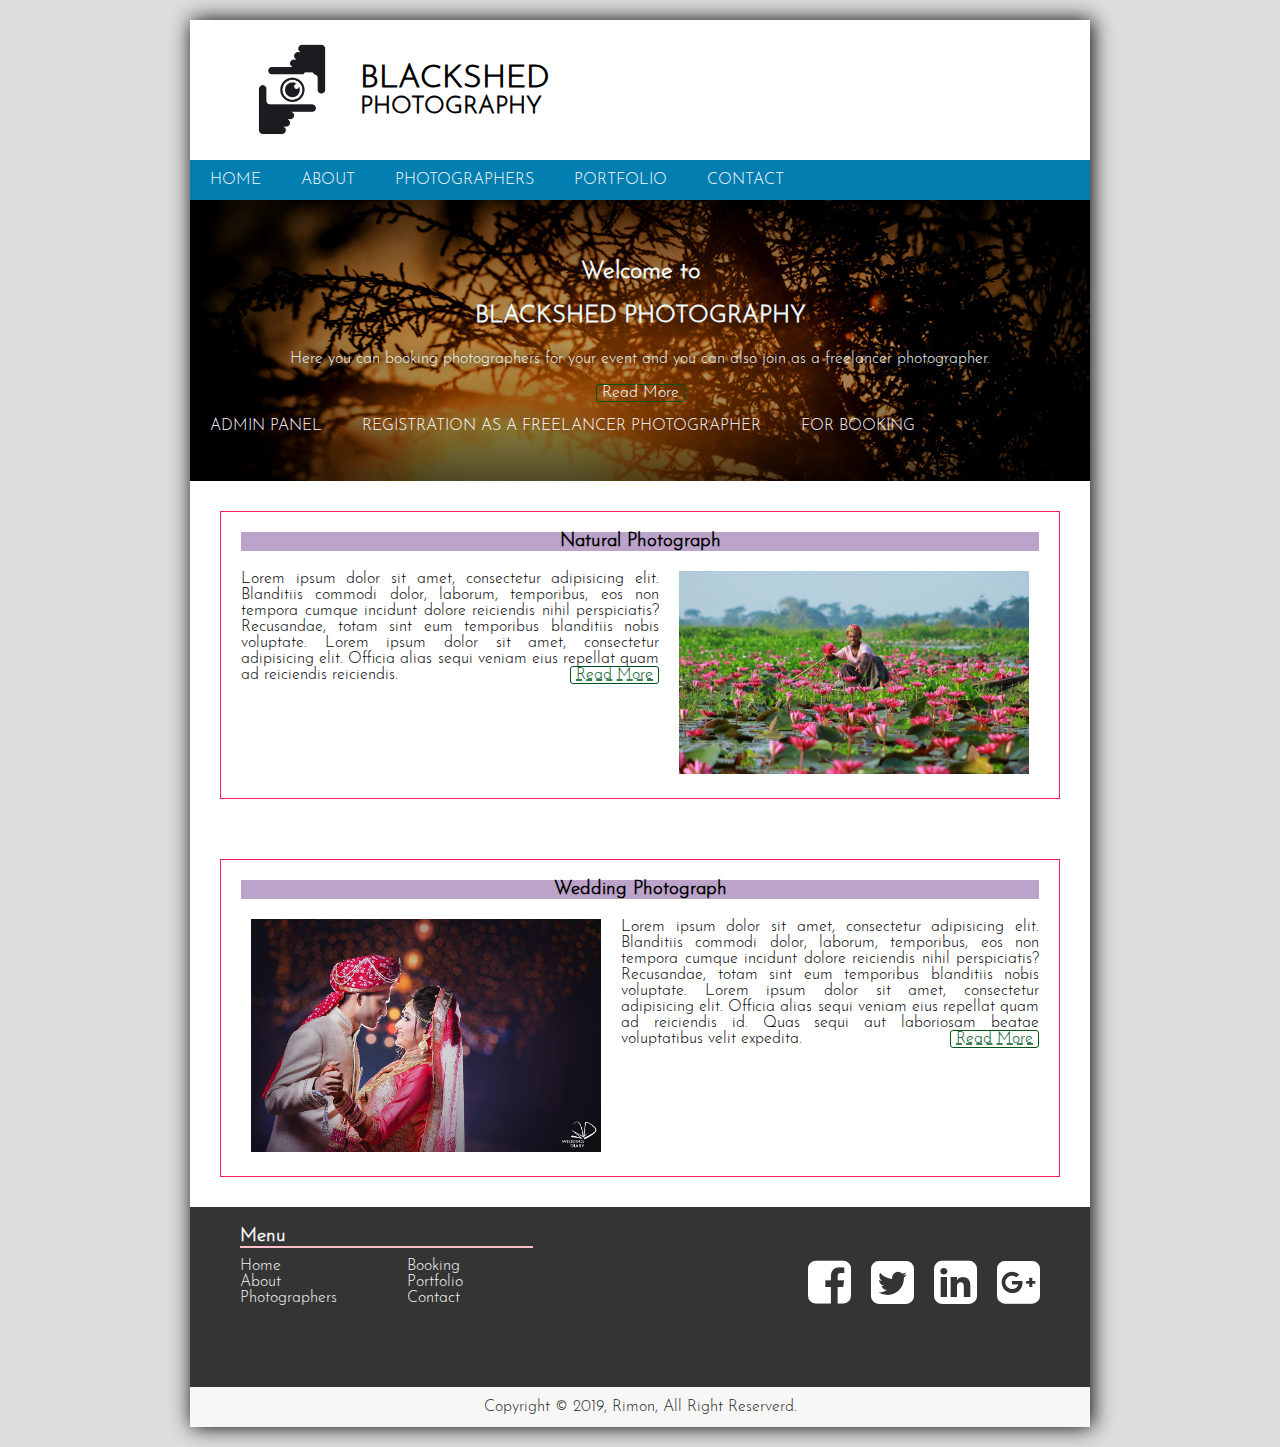
<file: index.html>
<!DOCTYPE html>
<html lang="en">
<head>
	<meta charset="UTF-8">
	<title>Blackshed</title>
	<link rel="stylesheet" href="style.css">
	<link rel="stylesheet" href="css/font-awesome.css">
</head>
<body>
	<div class="main">
		<header>
			<div class="logo">
				<img src="img/logo.jpg" alt="logo" width="100px">
			</div>
			<div class="sitename">
				<h1>Blackshed</h1>
				<h2>Photography</h2>
			</div>
		</header>
		<nav>
			<ul>
				<li><a href="index.html">Home</a></li>
				<li><a href="about.html">About</a></li>
				<li><a href="">Photographers</a></li>
				
				<li><a href="portfolio.html">Portfolio</a></li>
				<li><a href="contact.html">Contact</a></li>
			</ul>
		</nav>
		<div class="banner">
			<h2>Welcome to</h2>
			<h2>BLACKSHED PHOTOGRAPHY</h2>
			<p>Here you can booking photographers for your event and you can also join as a freelancer photographer.</p>
			<span><a href="about.html">Read More</a></span>

			<div class="nav1">
			<ul>
				<li><a href="index.html">Admin Panel</a></li>
				<li><a href="">Registration as a Freelancer Photographer</a></li>
				<!-- <li><a href="">Photographers</a></li> -->
				<li><a href="">For Booking</a></li>
				<!-- <li><a href="">Portfolio</a></li>
				<li><a href="">Contact</a></li> -->
			</ul>
		</div>

		
		</div>

		
		



		<section class="container">
			<div class="post">
				<div class="article">
					<h3>Natural Photograph</h3>
					<div class="photo1">
					<a href="portfolio.html"><img src="img/satala-lily-village.jpg" alt="Natural" width="350px"></a>
					</div>
					<p>
					Lorem ipsum dolor sit amet, consectetur adipisicing elit. Blanditiis commodi dolor, laborum, temporibus, eos non tempora cumque incidunt dolore reiciendis nihil perspiciatis? Recusandae, totam sint eum temporibus blanditiis nobis voluptate.
					Lorem ipsum dolor sit amet, consectetur adipisicing elit. Officia alias sequi veniam eius repellat quam ad reiciendis reiciendis.
					<span><a href="">Read More</a></span>
					</p>
					<div class="clear"></div>
				</div>
				
			</div>

			<div class="post">
				
				<div class="article">
					<h3>Wedding Photograph</h3>
					<div class="photo2">
					<a href="portfolio.html"><img src="img/34.jpg" alt="wedding" width="350px"></a>
					</div>
					<p>
					Lorem ipsum dolor sit amet, consectetur adipisicing elit. Blanditiis commodi dolor,  laborum, temporibus, eos non tempora cumque incidunt dolore reiciendis nihil perspiciatis? Recusandae, totam sint eum temporibus blanditiis nobis voluptate.
					Lorem ipsum dolor sit amet, consectetur adipisicing elit. Officia alias sequi veniam eius repellat quam ad reiciendis id. Quas sequi aut laboriosam beatae voluptatibus velit expedita.
					<span><a href="">Read More</a></span>
					</p>
					<div class="clear"></div>
				</div>
				
			</div>

		</section>

		<div class="footer">
			
			<div class="footer-menu">
				<div class="footer-menu-list">
					<h3>Menu</h3>
					<ul>
						<li><a href="index.html">Home</a></li>
						<li><a href="about.html">About</a></li>
						<li><a href="">Photographers</a></li>
					</ul>
					<ul>
						<li><a href="">Booking</a></li>
						<li><a href="">Portfolio</a></li>
						<li><a href="contact.html">Contact</a></li>
					</ul>
				</div>
				<div class="social">
					<a href=""><i class="fa fa-facebook-square"></i></a>
					<a href=""><i class="fa fa-twitter-square"></i></a>
					<a href=""><i class="fa fa-linkedin-square"></i></a>
					<a href=""><i class="fa fa-google-plus-square"></i></a>
				</div>
			</div>
			<div class="copyright">
				Copyright &copy; 2019, Rimon, All Right Reserverd.
			</div>
			<div class="clear"></div>
		</div>
	</div>
	
	
</body>
</html>
</file>
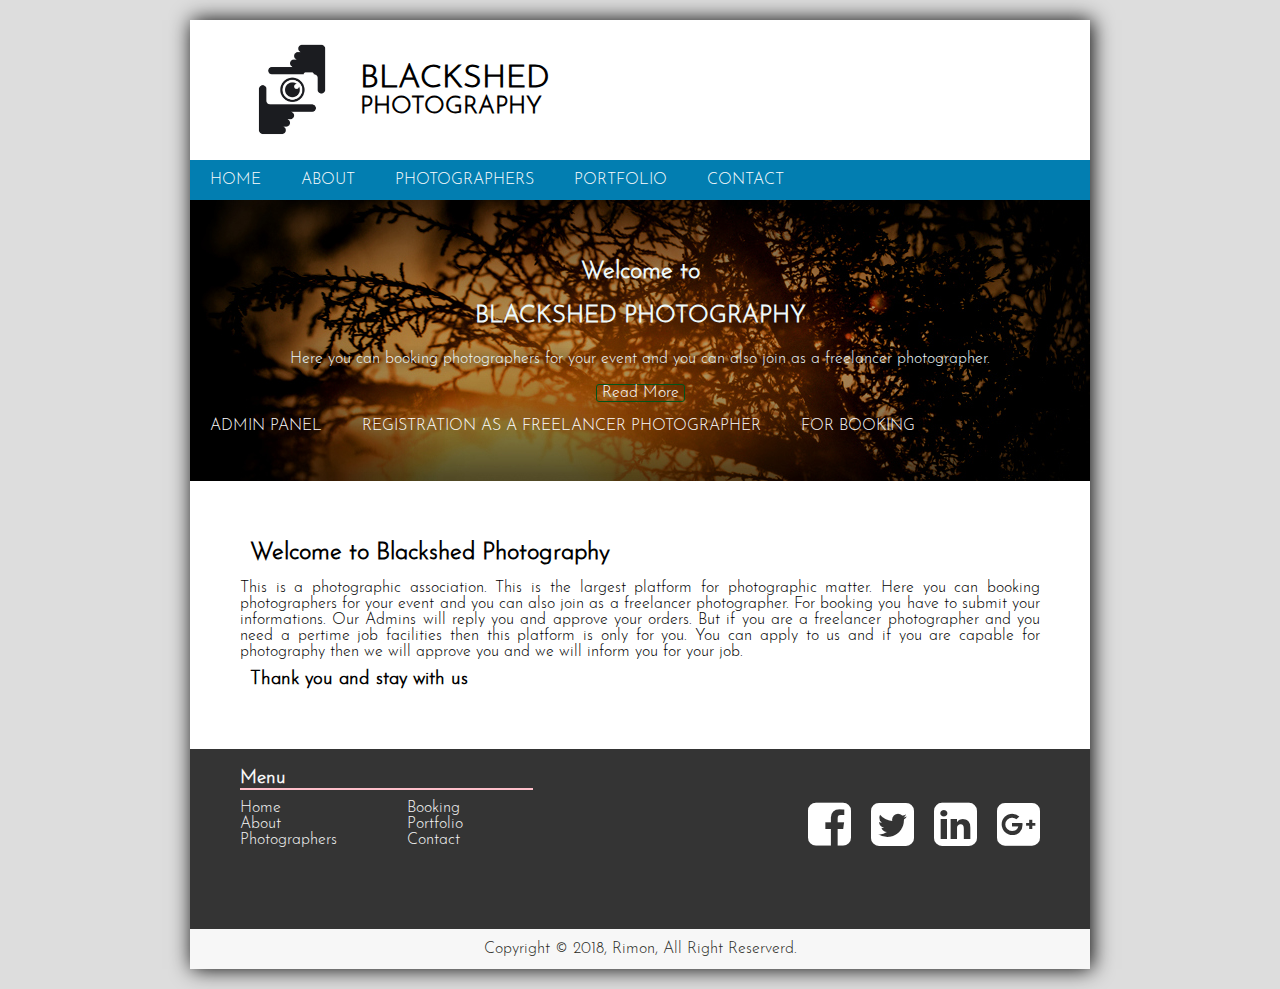
<file: about.html>
<!DOCTYPE html>
<html lang="en">
<head>
	<meta charset="UTF-8">
	<title>Blackshed Photography</title>
	<link rel="stylesheet" href="style.css">
	<link rel="stylesheet" href="css/font-awesome.css">
</head>
<body>
	<div class="main">
		<header>
			<div class="logo">
				<img src="img/logo.jpg" alt="logo" width="100px">
			</div>
			<div class="sitename">
				<h1>Blackshed</h1>
				<h2>Photography</h2>
			</div>
		</header>
		<nav>
			<ul>
				<li><a href="index.html">Home</a></li>
				<li><a href="">About</a></li>
				<li><a href="">Photographers</a></li>
				
				<li><a href="">Portfolio</a></li>
				<li><a href="">Contact</a></li>
			</ul>
		</nav>
		<div class="banner">
			<h2>Welcome to</h2>
			<h2>BLACKSHED PHOTOGRAPHY</h2>
			<p>Here you can booking photographers for your event and you can also join as a freelancer photographer.</p>
			<span><a href="about.html">Read More</a></span>

			<div class="nav1">
			<ul>
				<li><a href="index.html">Admin Panel</a></li>
				<li><a href="">Registration as a Freelancer Photographer</a></li>
				<!-- <li><a href="">Photographers</a></li> -->
				<li><a href="">For Booking</a></li>
				<!-- <li><a href="">Portfolio</a></li>
				<li><a href="">Contact</a></li> -->
			</ul>
		</div>

		
		</div>

		<div class="text">
			
			<h2>Welcome to Blackshed Photography</h2>
			
			<p>This is a photographic association. This is the largest platform for photographic matter. Here you can booking photographers for your event and you can also join as a freelancer photographer. For booking you have to submit your informations. Our Admins will reply you and approve your orders. But if you are a freelancer photographer and you need a pertime job facilities then this platform is only for you. You can apply to us and if you are capable for photography then we will approve you and we will inform you for your job.</p>

			<h3>Thank you and stay with us</h3>

		</div>

		<div class="footer">
			
			<div class="footer-menu">
				<div class="footer-menu-list">
					<h3>Menu</h3>
					<ul>
						<li><a href="index.html">Home</a></li>
						<li><a href="about.html">About</a></li>
						<li><a href="">Photographers</a></li>
					</ul>
					<ul>
						<li><a href="">Booking</a></li>
						<li><a href="">Portfolio</a></li>
						<li><a href="contact.html">Contact</a></li>
					</ul>
				</div>
				<div class="social">
					<a href=""><i class="fa fa-facebook-square"></i></a>
					<a href=""><i class="fa fa-twitter-square"></i></a>
					<a href=""><i class="fa fa-linkedin-square"></i></a>
					<a href=""><i class="fa fa-google-plus-square"></i></a>
				</div>
			</div>
			<div class="copyright">
				Copyright &copy; 2018, Rimon, All Right Reserverd.
			</div>
			<div class="clear"></div>
		</div>
	</div>
	
	
</body>
</html>
</file>
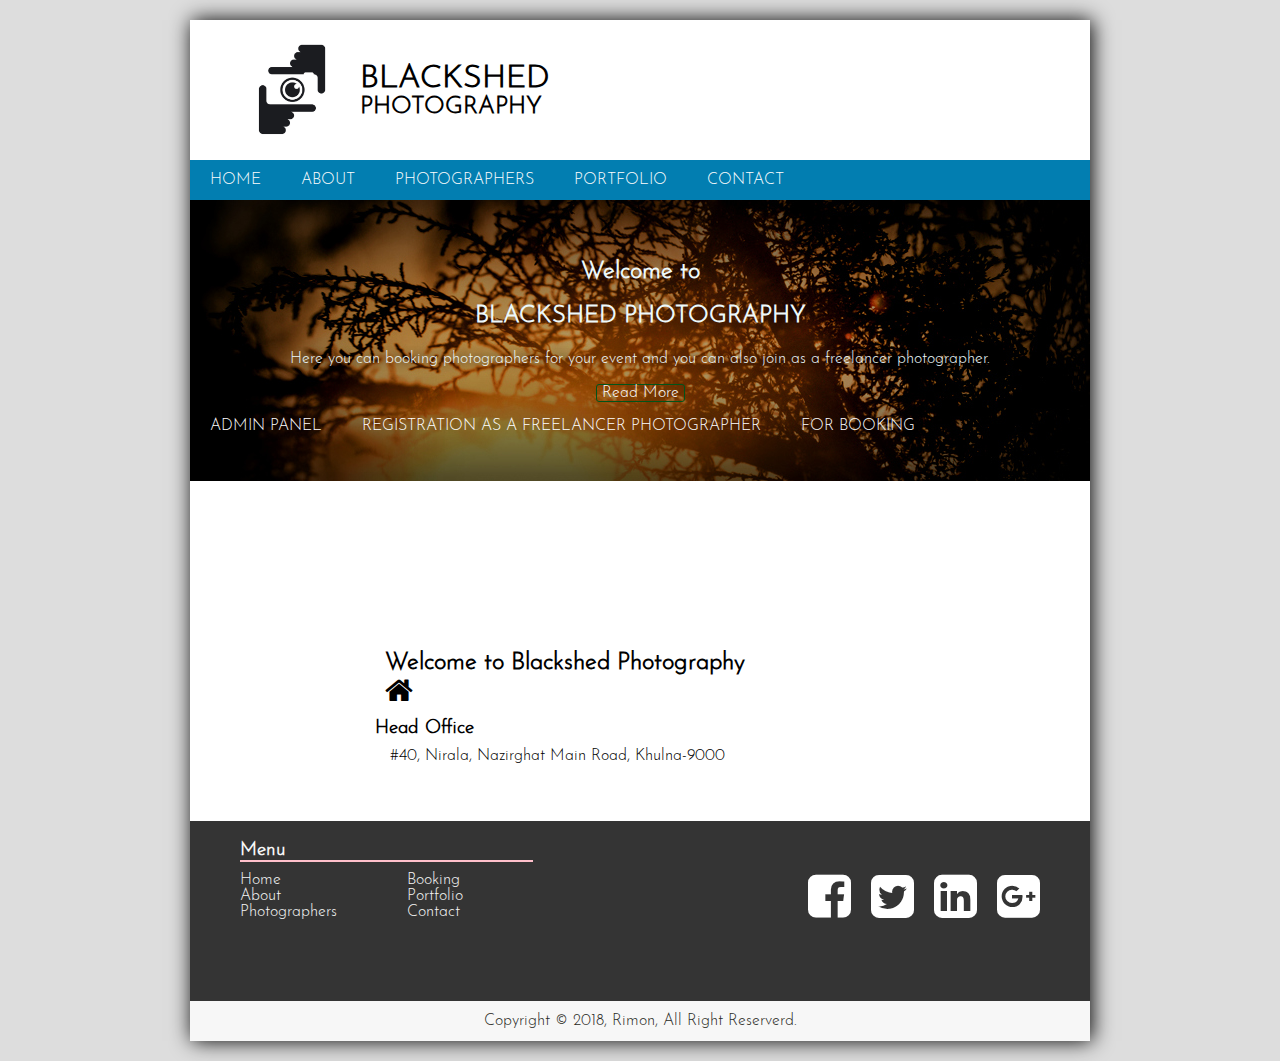
<file: contact.html>
<!DOCTYPE html>
<html lang="en">
<head>
	<meta charset="UTF-8">
	<title>Blackshed Photography</title>
	<link rel="stylesheet" href="style.css">
	<link rel="stylesheet" href="css/font-awesome.css">
</head>
<body>
	<div class="main">
		<header>
			<div class="logo">
				<img src="img/logo.jpg" alt="logo" width="100px">
			</div>
			<div class="sitename">
				<h1>Blackshed</h1>
				<h2>Photography</h2>
			</div>
		</header>
		<nav>
			<ul>
				<li><a href="index.html">Home</a></li>
				<li><a href="about.html">About</a></li>
				<li><a href="">Photographers</a></li>
				
				<li><a href="">Portfolio</a></li>
				<li><a href="contact.html">Contact</a></li>
			</ul>
		</nav>
		<div class="banner">
			<h2>Welcome to</h2>
			<h2>BLACKSHED PHOTOGRAPHY</h2>
			<p>Here you can booking photographers for your event and you can also join as a freelancer photographer.</p>
			<span><a href="about.html">Read More</a></span>

			<div class="nav1">
			<ul>
				<li><a href="index.html">Admin Panel</a></li>
				<li><a href="">Registration as a Freelancer Photographer</a></li>
				<!-- <li><a href="">Photographers</a></li> -->
				<li><a href="">For Booking</a></li>
				<!-- <li><a href="">Portfolio</a></li>
				<li><a href="">Contact</a></li> -->
			</ul>
		</div>

		
		</div>

		<div class="cont">

			
			
			<div class="add">
			<h2>Welcome to Blackshed Photography</h2>

			<div class="icon">
				<i class="fa fa-home" aria-hidden="true"></i>
			</div>
			
			<h3>Head Office</h3>
			<p>#40, Nirala, Nazirghat Main Road, Khulna-9000</p>
			</div>

		</div>


		<div class="footer">
			
			<div class="footer-menu">
				<div class="footer-menu-list">
					<h3>Menu</h3>
					<ul>
						<li><a href="index.html">Home</a></li>
						<li><a href="">About</a></li>
						<li><a href="">Photographers</a></li>
					</ul>
					<ul>
						<li><a href="">Booking</a></li>
						<li><a href="">Portfolio</a></li>
						<li><a href="">Contact</a></li>
					</ul>
				</div>
				<div class="social">
					<a href=""><i class="fa fa-facebook-square"></i></a>
					<a href=""><i class="fa fa-twitter-square"></i></a>
					<a href=""><i class="fa fa-linkedin-square"></i></a>
					<a href=""><i class="fa fa-google-plus-square"></i></a>
				</div>
			</div>
			<div class="copyright">
				Copyright &copy; 2018, Rimon, All Right Reserverd.
			</div>
			<div class="clear"></div>
		</div>
	</div>
	
	
</body>
</html>
</file>
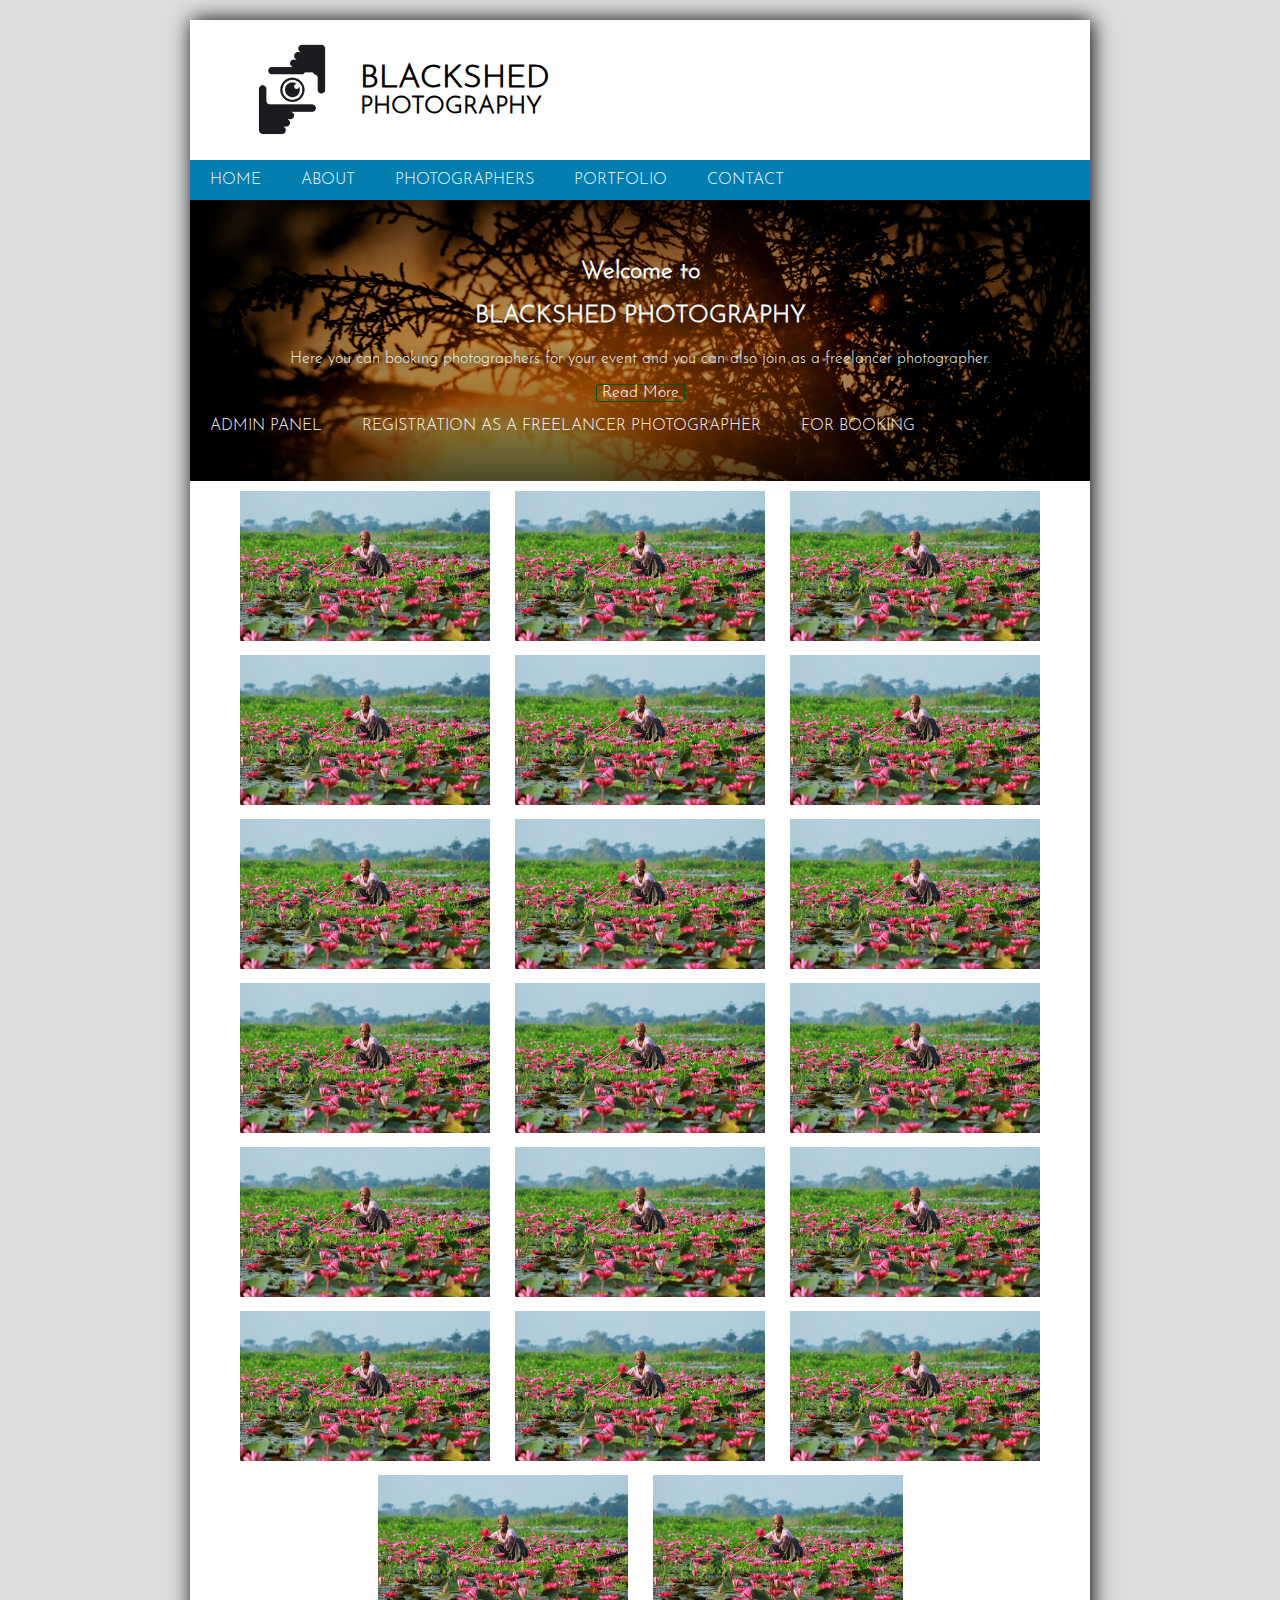
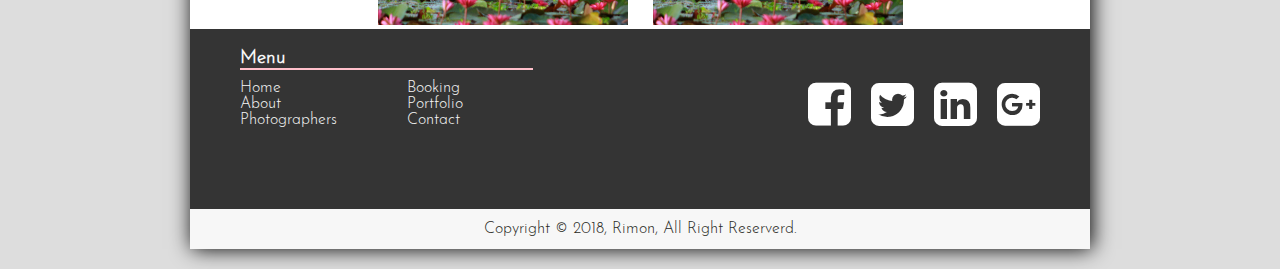
<file: portfolio.html>
<!DOCTYPE html>
<html lang="en">
<head>
	<meta charset="UTF-8">
	<title>Blackshed Photography</title>
	<link rel="stylesheet" href="style.css">
	
	<link rel="stylesheet" href="css/font-awesome.css">
</head>
<body>
	<div class="main">
		<header>
			<div class="logo">
				<img src="img/logo.jpg" alt="logo" width="100px">
			</div>
			<div class="sitename">
				<h1>Blackshed</h1>
				<h2>Photography</h2>
			</div>
		</header>
		<nav>
			<ul>
				<li><a href="index.html">Home</a></li>
				<li><a href="about.html">About</a></li>
				<li><a href="">Photographers</a></li>
				
				<li><a href="">Portfolio</a></li>
				<li><a href="contact.html">Contact</a></li>
			</ul>
		</nav>
		<div class="banner">
			<h2>Welcome to</h2>
			<h2>BLACKSHED PHOTOGRAPHY</h2>
			<p>Here you can booking photographers for your event and you can also join as a freelancer photographer.</p>
			<span><a href="about.html">Read More</a></span>

			<div class="nav1">
			<ul>
				<li><a href="index.html">Admin Panel</a></li>
				<li><a href="">Registration as a Freelancer Photographer</a></li>
				<!-- <li><a href="">Photographers</a></li> -->
				<li><a href="">For Booking</a></li>
				<!-- <li><a href="">Portfolio</a></li>
				<li><a href="">Contact</a></li> -->
			</ul>
		</div>

		
		</div>


		<div class="photo">
<center>
			<img src="img/satala-lily-village.jpg" alt="Natural">

			<img src="img/satala-lily-village.jpg" alt="Natural">
			<img src="img/satala-lily-village.jpg" alt="Natural">
			<img src="img/satala-lily-village.jpg" alt="Natural">
			<img src="img/satala-lily-village.jpg" alt="Natural">
			<img src="img/satala-lily-village.jpg" alt="Natural">
			<img src="img/satala-lily-village.jpg" alt="Natural">
			<img src="img/satala-lily-village.jpg" alt="Natural">
			<img src="img/satala-lily-village.jpg" alt="Natural">
			<img src="img/satala-lily-village.jpg" alt="Natural">
			<img src="img/satala-lily-village.jpg" alt="Natural">
			<img src="img/satala-lily-village.jpg" alt="Natural">
			<img src="img/satala-lily-village.jpg" alt="Natural">
			<img src="img/satala-lily-village.jpg" alt="Natural">
			<img src="img/satala-lily-village.jpg" alt="Natural">
			<img src="img/satala-lily-village.jpg" alt="Natural">
			<img src="img/satala-lily-village.jpg" alt="Natural">
			<img src="img/satala-lily-village.jpg" alt="Natural">
			<img src="img/satala-lily-village.jpg" alt="Natural">
			<img src="img/satala-lily-village.jpg" alt="Natural">
</center>




		</div>



<div class="footer">
			
			<div class="footer-menu">
				<div class="footer-menu-list">
					<h3>Menu</h3>
					<ul>
						<li><a href="index.html">Home</a></li>
						<li><a href="">About</a></li>
						<li><a href="">Photographers</a></li>
					</ul>
					<ul>
						<li><a href="">Booking</a></li>
						<li><a href="">Portfolio</a></li>
						<li><a href="">Contact</a></li>
					</ul>
				</div>
				<div class="social">
					<a href=""><i class="fa fa-facebook-square"></i></a>
					<a href=""><i class="fa fa-twitter-square"></i></a>
					<a href=""><i class="fa fa-linkedin-square"></i></a>
					<a href=""><i class="fa fa-google-plus-square"></i></a>
				</div>
			</div>
			<div class="copyright">
				Copyright &copy; 2018, Rimon, All Right Reserverd.
			</div>
			<div class="clear"></div>
		</div>
	</div>
	
	
</body>
</html>
</file>
<file: style.css>
/* Style CSS */
@font-face {
    font-family: JosefinSans-Light;
    src: url(fonts/JosefinSans-Light.ttf);
}
*{
	margin: 0;
	padding: 0;
	font-family: JosefinSans-Light;
}

/* Font */

/* ######## */
body{
	background: #ddd;
	
}
.main{
	width: 900px;
	background: #fff;
	margin: 20px auto;
	box-shadow: 2px 0px 20px black;
}
header{
	padding: 20px;
	height: 100px;
}

.logo{
	float: left;
	padding-left: 30px;
}
.sitename{
	float: left;
	padding-left: 20px;
	padding-top: 23px;
	text-transform: uppercase;
}

nav{
	min-height: 40px;
	background: #027eb1;

}
nav ul{
	list-style: none;
	
}
nav ul li{
	float: left;
	
}
nav ul li a{
	padding: 6px 20px;
	text-decoration: none;
	color: white;
	line-height: 40px;
	text-transform: uppercase;
}
nav ul li a:hover{
	background: #ffd615;
	color: #343434;
	box-shadow: 5px 5px 10px gray;
}
.banner{
	background: url(img/banner.jpg);
	height: 241px;
	color: #edf9fc;
	text-align: center;
	padding-top: 40px;
	text-shadow: 200px 5px 200px #000000;
}
.banner h2{
	margin-top: 20px;
	margin-bottom: 5px;
	padding: 0px;
	text-shadow: 300px 5px 300px #000000;
}
.banner h2 h2{
	padding: 10px;

}
.banner p{
	padding: 18px;
	text-shadow: 10px 0px 10px #000000;
}
.banner span a{
	color: white;
	border: 1px solid #00541a;
	border-radius: 3px;
	padding: 0px 5px;
	text-decoration: none;
}
.banner span a:hover{
	color: white;
	background-color: green;
	border: 1px solid #00541a;
	padding: 0px 5px;
	border-radius: 3px;
	transform: scale(2.3);
	transition: 0.5s;

}

.nav1{
	min-height: 40px;
	
	margin-top: 5px;
	margin-bottom: 5px;

}
.nav1 ul{
	list-style: none;
	
}
.nav1 ul li{
	float: left;
	
}
.nav1 ul li a{
	padding: 6px 20px;
	text-decoration: none;
	color: white;
	line-height: 40px;
	text-transform: uppercase;
}
.nav1 ul li a:hover{
	background: #0099CC;
	color: white;
	/*box-shadow: 5px 5px 10px gray;*/
	border-radius: 7px;
	/*transform: scale(1.3);
	transition: 0.3s;*/
}
.post{
	padding: 30px;
}
.article{
	border: 1px solid #ff1f5a;
	padding: 20px;
}
.article h3{
	text-align: center; 
	margin-bottom: 20px;
	background: #bca3ca;
}
.article p{
	text-align: justify;
}
.article p span{
	float: right;
	
}
.article p span a{
	text-decoration-style: dashed;
	color: #00541a;
	border: 1px solid #00541a;
	padding: 0px 5px;
	border-radius: 3px;
}
.article p span a:hover{
	background: #00541a;
	color: #f7f7f7;
}
.photo1{
	float: right;
	padding-left: 20px;
	padding-right: 10px;
}
.photo2{
	float: left;
	padding-right: 20px;
	padding-left: 10px;
}
.clear{
	clear: both;
}
.footer{
	background: #343434;
	color: #f7f7f7;
	height: 220px;
}
.footer-menu{
	height: 180px;
}
.footer-menu-list{
	float: left;
	padding-top: 20px;
	padding-left: 50px;
}
.footer-menu-list h3{
	border-bottom: 2px solid pink;
	margin-bottom: 10px;
}
.footer-menu-list ul{
	list-style: none;
	float: left;
	padding-right: 70px;
}
.footer-menu-list ul li{ 
	padding: 30;
}

.footer-menu-list ul li a{
	text-decoration: none;
	color: #f7f7f7;
}
.footer-menu-list ul li a:hover{
	color: #a5bdfd;
}
.social{
	float: right;
	font-size: 50px;
	padding-right: 50px;
	padding-top: 50px;
}
.social a{
	color: white;
}
.social a i{
	padding-left: 5px;
}
.fa{
	transition: 0.5s;
}
.fa-facebook-square:hover{
	color: #4267B2;
	transform: scale(1.1);
	transition: 0.5s;
}
.fa-twitter-square:hover{
	color: #00ACED;
	transform: scale(1.1);
	transition: 0.5s;
}
.fa-linkedin-square:hover{
	color: #0274B3;
	transform: scale(1.1);
	transition: 0.5s;
}
.fa-google-plus-square:hover{
	color: #DD5144;
	transform: scale(1.1);
	transition: 0.5s;
}
.copyright{
	height: 40px;
	line-height: 40px;
	text-align: center;
	background: #f7f7f7;
	color: #282923;
}

/*about page*/

.text{
	padding: 50px;
}
.text h2{
	padding: 10px;
	margin-bottom: 5px;
}
.text h3{
	padding: 10px;
}
.text p{
	text-align: justify;
}

/*Contact Page*/

.cont{
	padding: 170px;
}
.add{
	float: left;
	margin-left: 10px;
	padding-left: 5px;
}
.add h2{
	float: left;
	margin-left: 0px;
	padding-left: 10px;
}
.add p{
	padding: 10px;
	margin-left: 5px;
}
.icon{
	padding: 10px;
	font-size: 30px;
}

/*portfolio*/

.photo{
	height: auto;
	margin: auto;
	padding: auto;
}

.photo img{
	height: 150px;
	width: 250px;
	margin-top: 10px;
	margin-left: 10px;
	margin-right: 10px;
}
.clearfix{
	clear: both;
}
</file>
